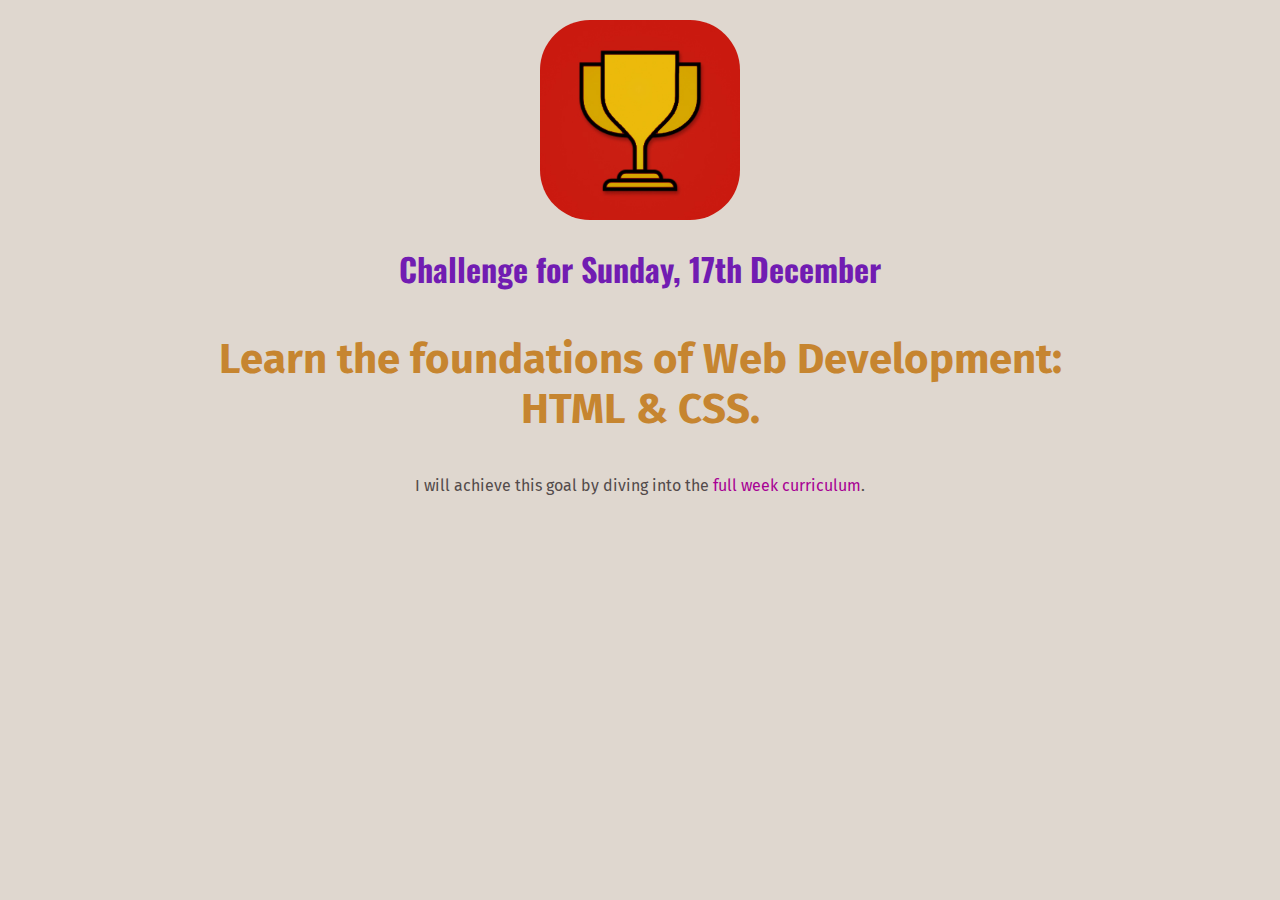
<file: DeeperHTMLandCSS/index.html>
<!DOCTYPE html>
<html lang="en">
  <head>
    <meta charset="UTF-8" />
    <meta http-equiv="X-UA-Compatible" content="IE=edge" />
    <meta name="viewport" content="width=device-width, initial-scale=1.0" />
    <link rel="preconnect" href="https://fonts.googleapis.com"><link rel="preconnect" href="https://fonts.gstatic.com" crossorigin><link href="https://fonts.googleapis.com/css2?family=Fira+Sans:wght@400;700&family=Oswald:wght@700&display=swap" rel="stylesheet">
    <link rel="stylesheet" href="./styles/shared.css">
    <title>My First Webpage</title>
  </head>
  <body>
    <img src="./images/challenges-trophy.jpeg" alt="Trophy">
  <!-- <body> Defines the page content -->
    <h1>
      Challenge for Sunday, 17th December
    </h1>
    <p id="todays-challenge">
      Learn the foundations of Web Development: <br> HTML & CSS.
    </p>
    <p>
      I will achieve this goal by diving into the <a href="./full-week.html">full week curriculum</a>.
    </p>
    <!-- Different methods of defining colours within CSS ^^  -->
    <!-- Prettier Extension used for formatting: SHFT + Option + F -->
  </body>
</html>
</file>
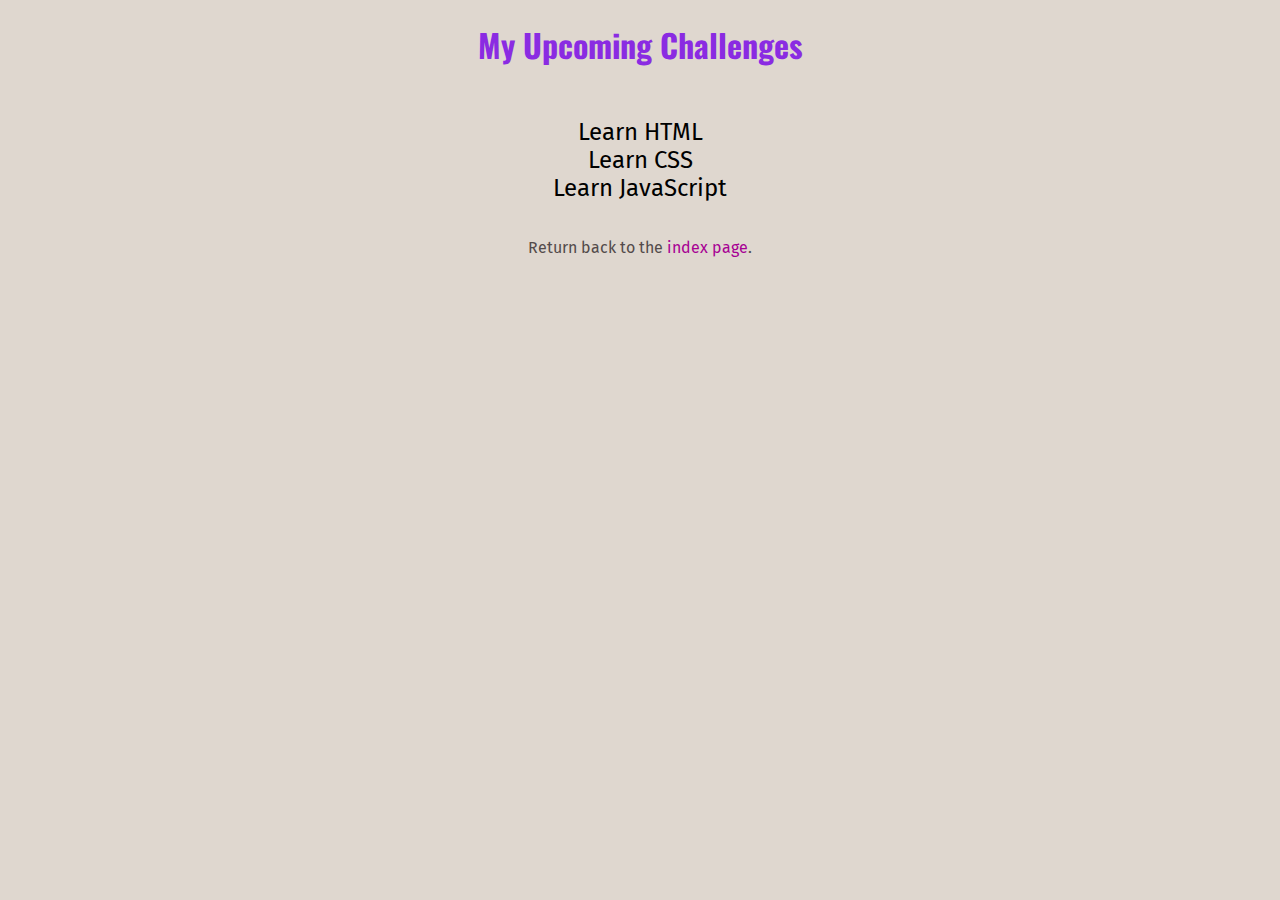
<file: DeeperHTMLandCSS/full-week.html>
<!DOCTYPE html>
<html lang="en">
  <head>
    <meta charset="UTF-8" />
    <title>My Upcoming Challenges</title>
    <link rel="stylesheet" href="./styles/shared.css">
    <link rel="stylesheet" href="./styles/full-week.css" />
    <link rel="preconnect" href="https://fonts.googleapis.com" />
    <link rel="preconnect" href="https://fonts.gstatic.com" crossorigin />
    <link
      href="https://fonts.googleapis.com/css2?family=Fira+Sans:wght@400;700&family=Oswald:wght@700&display=swap"
      rel="stylesheet"
    />
  </head>
  <body>
    <h1>My Upcoming Challenges</h1>
    <div>
      <ul>
        <li>Learn HTML</li>
        <li>Learn CSS</li>
        <li>Learn JavaScript</li>
      </ul>
    </div>
    <p>Return back to the <a href="./index.html">index page</a>.</p>
  </body>
</html>
</file>
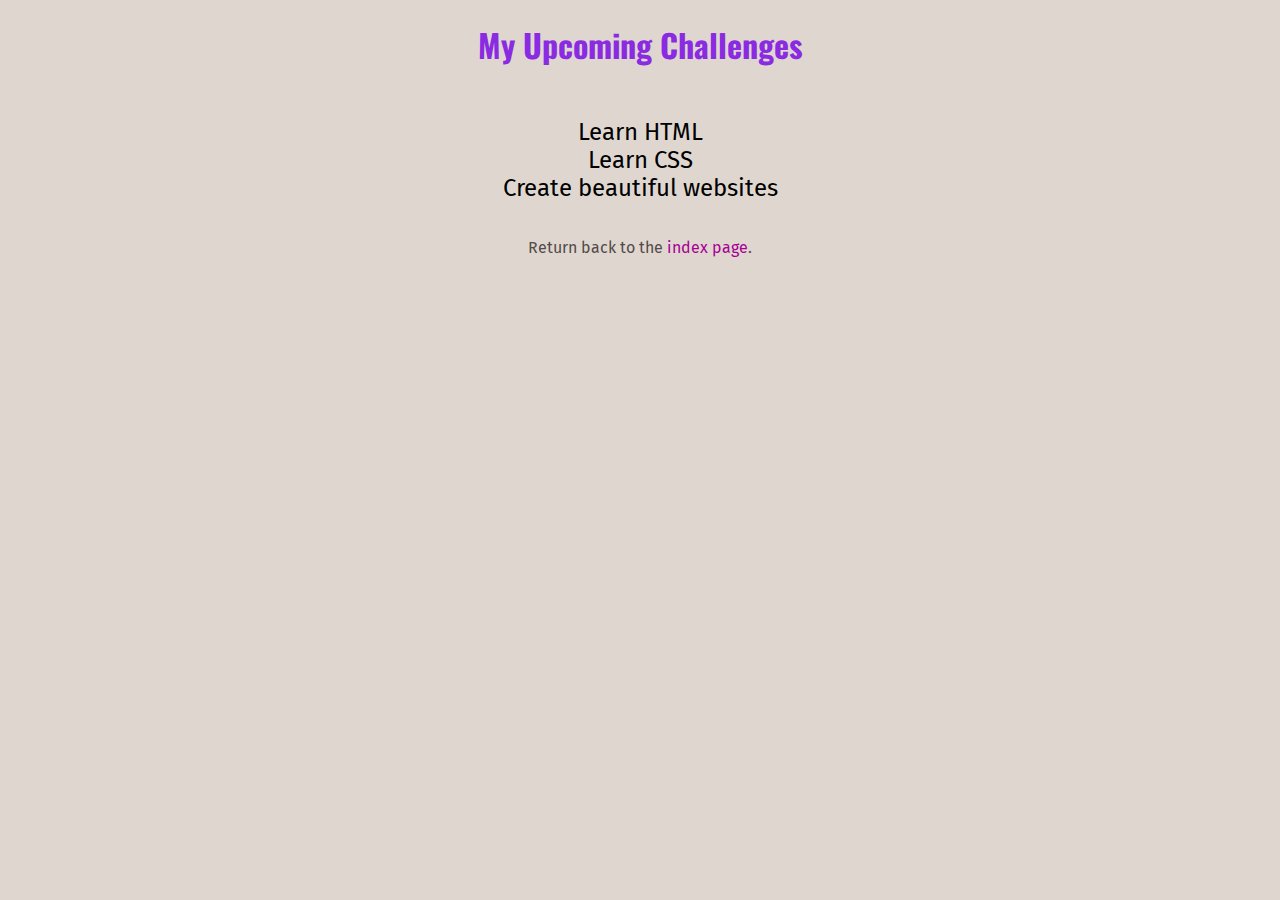
<file: FirstWebsite/full-week.html>
<!DOCTYPE html>
<html lang="en">
  <head>
    <meta charset="UTF-8" />
    <title>My Upcoming Challenges</title>
    <link rel="stylesheet" href="./styles/shared.css">
    <link rel="stylesheet" href="./styles/full-week.css" />
    <link rel="preconnect" href="https://fonts.googleapis.com" />
    <link rel="preconnect" href="https://fonts.gstatic.com" crossorigin />
    <link
      href="https://fonts.googleapis.com/css2?family=Fira+Sans:wght@400;700&family=Oswald:wght@700&display=swap"
      rel="stylesheet"
    />
  </head>
  <body>
    <h1>My Upcoming Challenges</h1>
    <div>
      <ul>
        <li>Learn HTML</li>
        <li>Learn CSS</li>
        <li>Create beautiful websites</li>
      </ul>
    </div>
    <p>Return back to the <a href="./index.html">index page</a>.</p>
  </body>
</html>
</file>
<file: DeeperHTMLandCSS/styles/shared.css>
/* css files are loaded with seperate requests - HTML first and then further request to CSS */

body {
  text-align: center;
  background-color: rgb(223, 215, 207);
  margin: 20px;
}

h1 {
  font-family: "Oswald", sans-serif;
  /* Imported fonts declared with '', second font is a backup should the imported font faile to load */
  text-align: center;
  color: rgb(113, 28, 178);
  font-weight: bold;
}

p {
  font-family: "Fira Sans", sans-serif;
  text-align: center;
  color: rgb(83, 75, 75);
}

a {
  color: rgb(167, 1, 148);
  text-decoration: none;
  /* removes underlink effect of the link */
}

a:hover {
  font-weight: bold;
  /* change styling when the mouse hovers over */
}

#todays-challenge {
  /* id-selector : CSS */
  color: rgb(198, 133, 48);
  font-weight: bold;
  font-size: 42px;
}

img {
  width: 200px;
  height: 200px;
  border-radius: 50px;
}
</file>
<file: DeeperHTMLandCSS/styles/full-week.css>
/* CSS: Inheritance: Controls what happens when no value is specified for a property on an element | Cascading Style Sheets: The latter/ latest rule will be the one that is applied  | Specficity: Which proeprty is applied to an element, overrules Cascading: A measure of how specific a selectio  will be i.e. an ID tag will over-rule a high-level selector*/

body {
    text-align: center;
    background-color: rgb(223, 215, 207);
}

h1 {
    font-family: 'Oswald', sans-serif;
    font-weight: bold;
    color: blueviolet;
}

div ul {
    width: 300px;
    text-align: center;
    display: inline;
    font-size: 24px;
    font-family: 'Fira Sans', sans-serif;
    font-weight: 400;
    list-style-type: none;
}
/* child definition will OVERRIDE parent definition */

li:hover {
    font-weight: 700;
}

a:hover {
    font-weight: bold;
}

p {
    padding-top: 20px;
    font-family: 'Fira Sans', sans-serif;
    font-weight: 400;
}
</file>
<file: FirstWebsite/styles/shared.css>
/* css files are loaded with seperate requests - HTML first and then further request to CSS */

body {
  text-align: center;
  background-color: rgb(223, 215, 207);
  margin: 20px;
}

h1 {
  font-family: "Oswald", sans-serif;
  /* Imported fonts declared with '', second font is a backup should the imported font faile to load */
  text-align: center;
  color: rgb(113, 28, 178);
  font-weight: bold;
}

p {
  font-family: "Fira Sans", sans-serif;
  text-align: center;
  color: rgb(83, 75, 75);
}

a {
  color: rgb(167, 1, 148);
  text-decoration: none;
  /* removes underlink effect of the link */
}

a:hover {
  font-weight: bold;
  /* change styling when the mouse hovers over */
}

#todays-challenge {
  /* id-selector : CSS */
  color: rgb(198, 133, 48);
  font-weight: bold;
  font-size: 42px;
}

img {
  width: 200px;
  height: 200px;
  border-radius: 50px;
}
</file>
<file: FirstWebsite/styles/full-week.css>
body {
    text-align: center;
    background-color: rgb(223, 215, 207);
}

h1 {
    font-family: 'Oswald', sans-serif;
    font-weight: bold;
    color: blueviolet;
}

div ul {
    width: 300px;
    text-align: center;
    display: inline;
    font-size: 24px;
    font-family: 'Fira Sans', sans-serif;
    font-weight: 400;
    list-style-type: none;
}

li:hover {
    font-weight: 700;
}

a:hover {
    font-weight: bold;
}

p {
    padding-top: 20px;
    font-family: 'Fira Sans', sans-serif;
    font-weight: 400;
}
</file>
